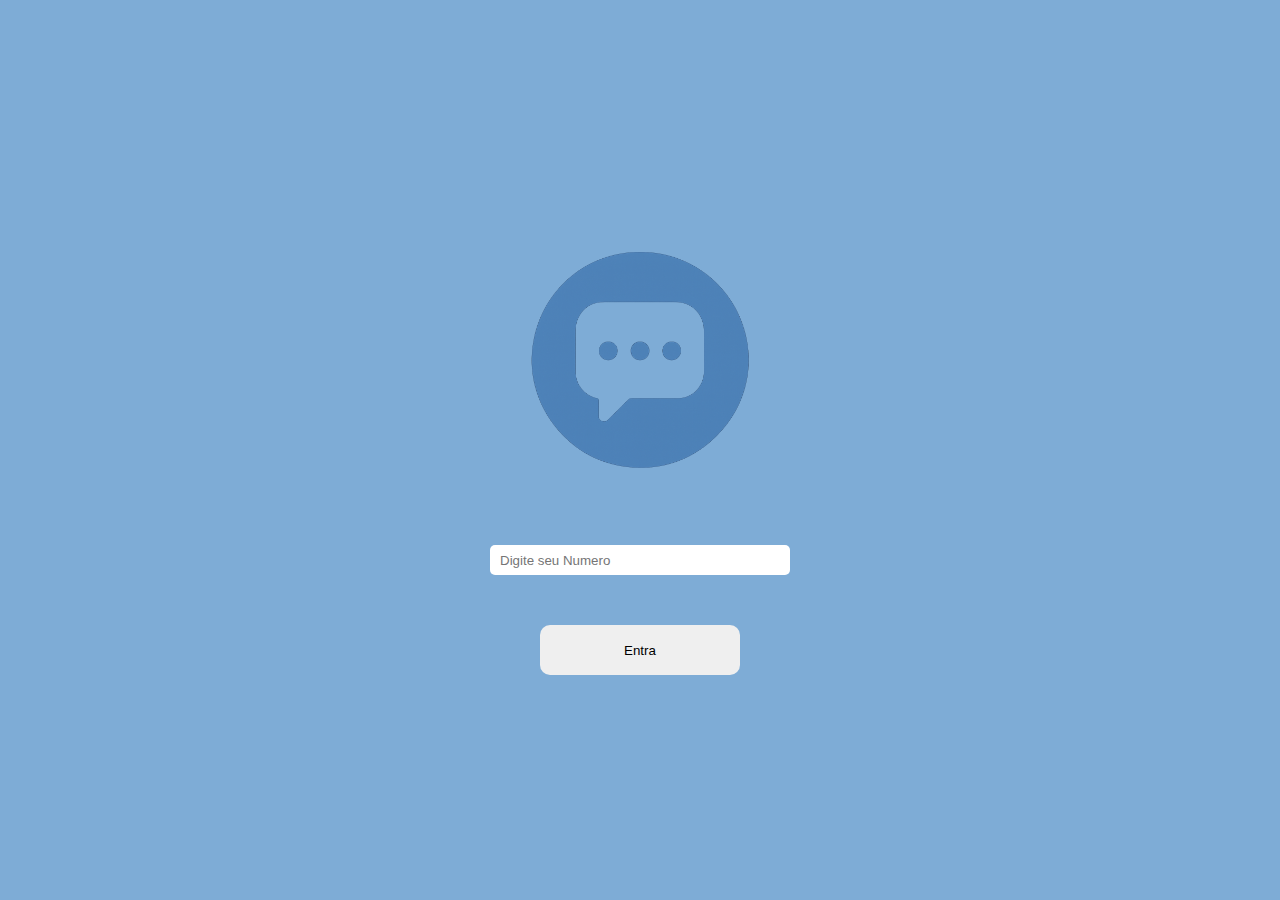
<file: index.html>
<!DOCTYPE html>
<html lang="pt-br">
<head>
    <meta charset="UTF-8">
    <meta name="viewport" content="width=device-width, initial-scale=1.0">
    <link rel="icon" href="./favicons/favicon-16x16.png">
    <link rel="stylesheet" href="style.css">
    <script src="./app.js" type="module" defer></script>
    <title>Zazz</title>
</head>
<body>
    
    <main>
        <img src="./img/icon_site.png" alt="">
        <input type="tel" maxlength="11" placeholder="Digite seu Numero" id="inputNumero">
        <button id="entra">Entra</button>
    </main>
</body>
</html>
</file>
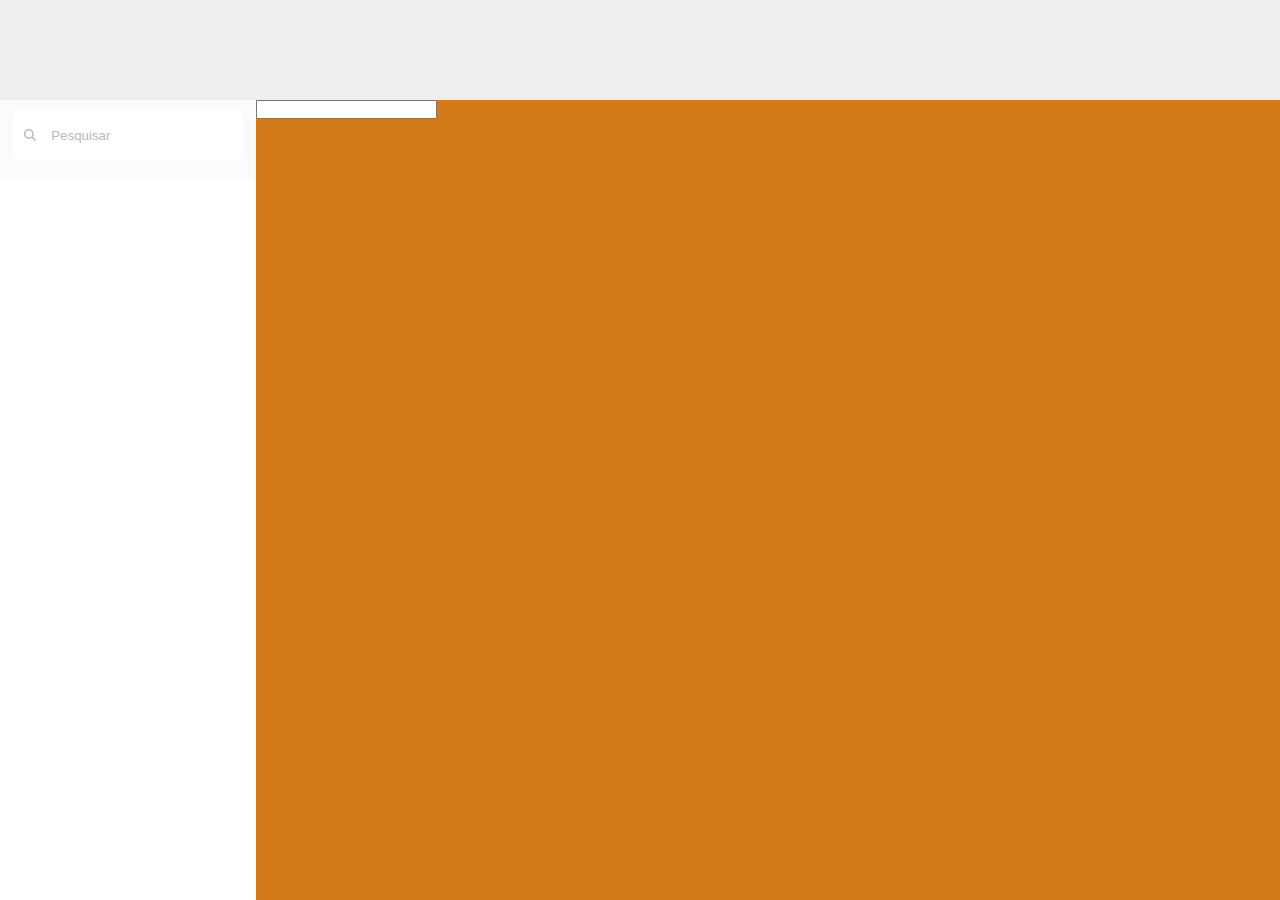
<file: page1/page1.html>
<!DOCTYPE html>
<html lang="pt-br">
<head>
    <meta charset="UTF-8">
    <meta name="viewport" content="width=device-width, initial-scale=1.0">
    <link rel="icon" href="../favicons/favicon-16x16.png">
    <link rel="stylesheet" href="page1.css">
    <script src="./page1.js" type="module" defer></script>
    <title>Tela Inicial</title>
</head>
<body>
    <section class="section1">
        <header id="header_section1">
            <div class="usuario"></div>
            <input type="text" placeholder="Pesquisar">
        </header>
        <main id="main">

        </main>
    </section>
    <section class="section2">
        <header>

        </header>
        <main>
            <div class="message"></div>
        </main>
        <footer>
            <input type="text">
        </footer>
    </section>

</body>
</html>
</file>
<file: style.css>
*{
    margin: 0;
    padding: 0;
    box-sizing: border-box;
}
body{
    height: 100vh;
    display: flex;
}
main{
    background-color: #7EACD6;
    height: 100%;
    width: 100%;
    display: flex;
    justify-content: center;
    align-items: center;
    flex-direction: column;
    gap: 50px;
    
}
img{
    
    height: 30%;
}
input{
    height: 30px;
    width: 300px;
    border: none;
    outline: none;
    padding-left: 10px;
    border-radius: 5px;
}
button{
    height: 50px;
    width: 200px;
    border-radius: 10px;
    border: none;

}
</file>
<file: page1/page1.css>
*{
    margin: 0;
    padding: 0;
    box-sizing: border-box;
}
body{
    height: 100vh;
    display: flex;
    flex-direction: row;
}
.section1 {
    width: 20%;
    height: 100%;

    
}
.section2 {
    width: 80%;
    height: 100%;
    background-color: rgb(211, 122, 27);
}
.section1 header{
    height: 180px;
    width: 100%;
    background-color: #FBFBFB;
    display: flex;
    align-items: center;
    flex-direction: column;
}
.section1 input{
    height: 50px;
    margin-top: 10px;
    width: 90%;
    border: none;
    border-radius: 7px;
    outline: none;
    background-image: url(../img/magnifying-glass-solid.svg);
    background-repeat: no-repeat;
    background-size: 5%;
    background-position: 5% center;
    padding-left: 15%;
}
.section1 input::placeholder{
    color: #B9B9B9;
    font-family: 'Roboto', sans-serif;
    font-weight: 300;
}
.section1 input:focus{
    box-shadow: 0 0 5px #5BB8D7;
}
.usuario {
    height: 100px;
    width: 100%;
    background-color: #EEEEEE;
}

.section1 main {
    height: 80%;
    width: 100%;
    overflow-y: auto;
    background-color: #FFFFFF;
    display: flex;
    flex-direction: column;
    align-items: center;
;
}

.contato {
    background-color: #ffffff;
    height: 80px;
    width: 95%;
    display: flex;
    align-items: center;
    gap: 10px;
    padding-left: 10px;

    font-family: 'Roboto', sans-serif;
    border-radius: 5px;
    transition: 0.3s ease;
    
}
.contato:hover {
    background-color: #e4e4e4;

}

.contato h3 {
    font-size: 1.2rem;
    margin-bottom: 5px;
    font-weight: 200;
}

.contato p {
    font-size: 0.7rem;
    color: gray;
}

.contato img {
    width: 70px;
    height: 70px;
    border-radius: 60%;
}

.section2 header {
    height: 100px;
    width: 100%;
    background-color: #EEEEEE;
}
</file>
